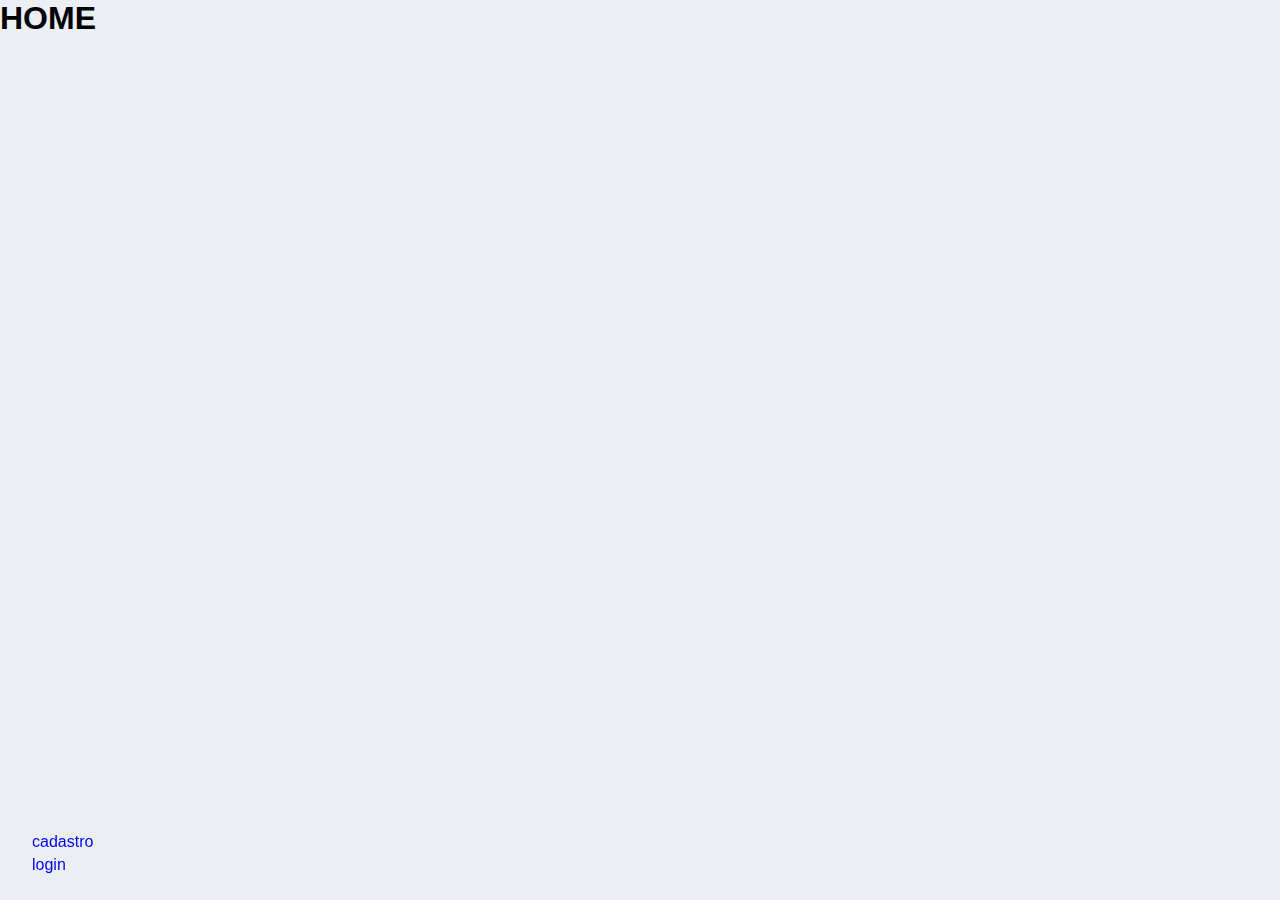
<file: index.html>
<!DOCTYPE html>
<html lang="en">
<head>
    <meta charset="UTF-8">
    <meta name="viewport" content="width=device-width, initial-scale=1.0">
    <title>Document</title>
    <link rel="stylesheet" href="./style.css">
</head>
<body>
    <div class="links">
    <a class="linkcadastro" href="/cadastro/index.html">cadastro</a>
    <a class="linklogin" href="/login/index.html">login</a>
</div>
    <div class="container">
        <h1>
            HOME
        </h1>
    </div>

    <script src="script.js"></script>
</body>
</html>
</file>
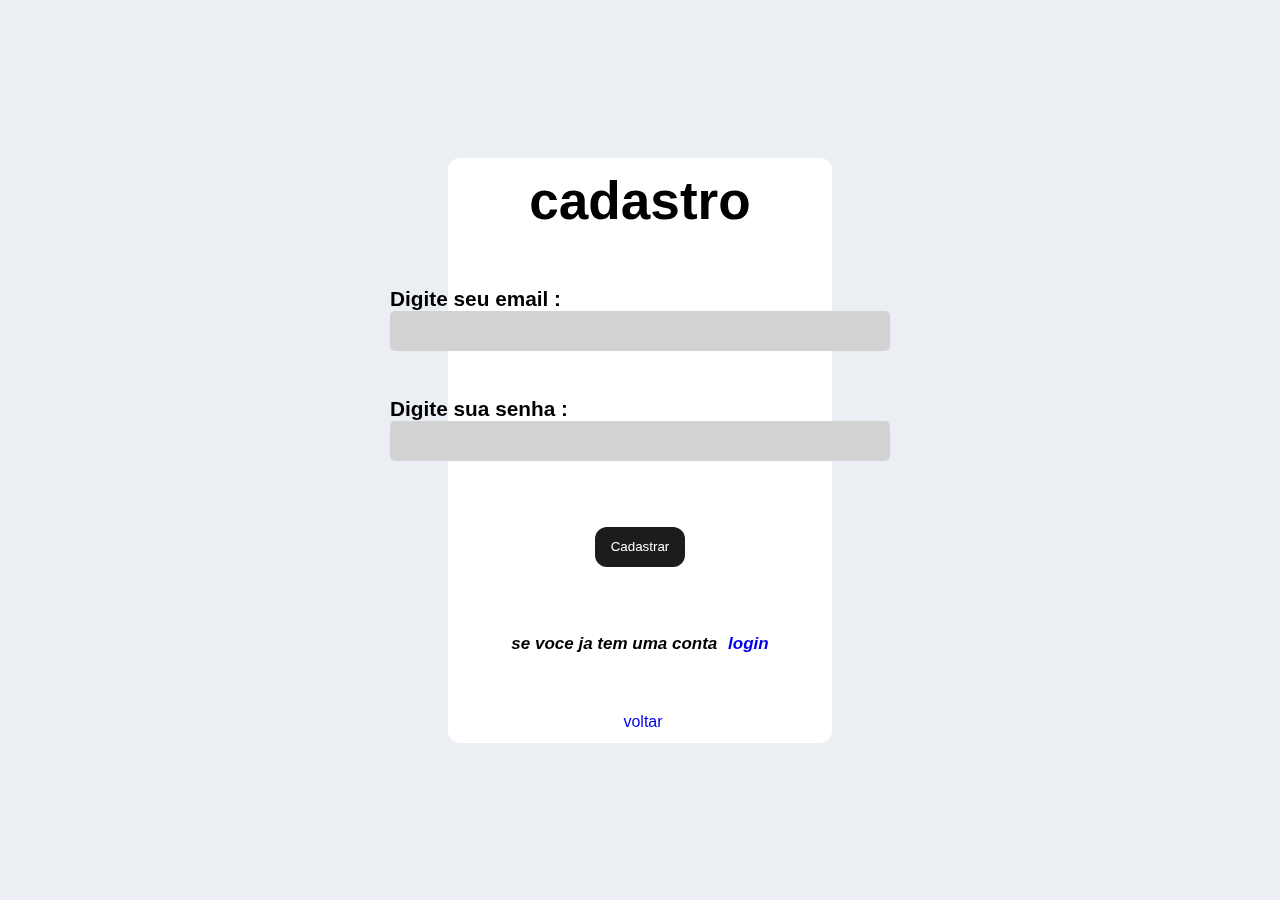
<file: cadastro/index.html>
<!DOCTYPE html>
<html lang="en">
  <head>
    <meta charset="UTF-8" />
    <meta name="viewport" content="width=device-width, initial-scale=1.0" />
    <title>Document</title>
    <link rel="stylesheet" href="../style.css" />
  </head>
  <body>
    <div class="caixa">
      <form class="cadastro" id="registerform">
        <h2>cadastro</h2>
        <fieldset class="caixadelogin">
          <label>Digite seu email : </label>
          <input type="email" id="email" /><br /><br />
          <label>Digite sua senha : </label>
          <input type="password" id="senha" />
        </fieldset>
        <button type="submit" id="btn">Cadastrar</button>
        <p>
          se voce ja tem uma conta
          <a class="linklogin" href="../login/index.html">login</a>
        </p>
        <a class="linkcadastro" href="../login/index.html">voltar</a>
      </form>
    </div>
    <script src="script.js"></script>
  </body>
</html>
</file>
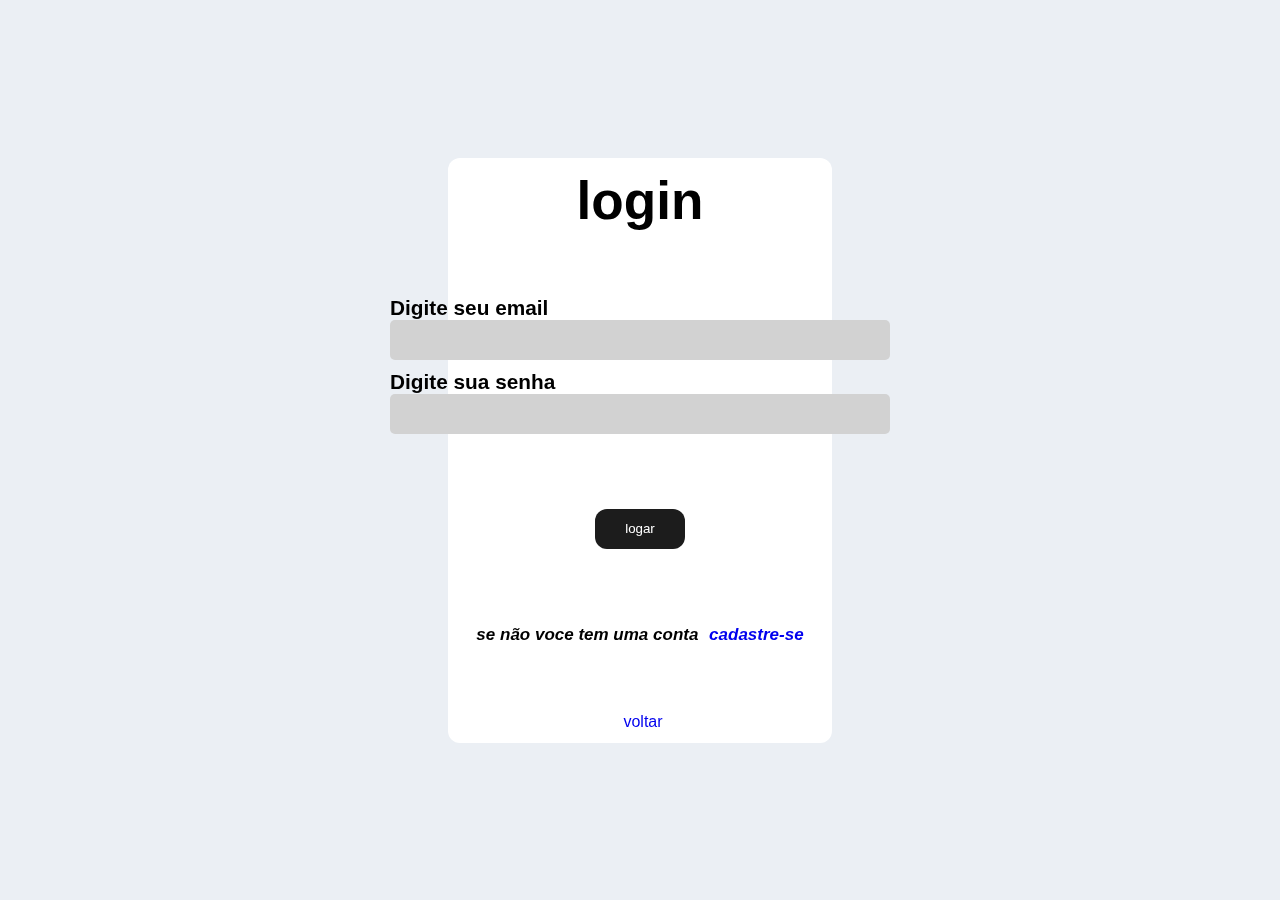
<file: login/index.html>
<!DOCTYPE html>
<html lang="en">
  <head>
    <meta charset="UTF-8" />
    <meta name="viewport" content="width=device-width, initial-scale=1.0" />
    <link rel="stylesheet" href="../style.css" />
  </head>
  <body>
    <div class="caixa">
      <form class="login">
        <h2>login</h2>
        <fieldset class="caixadelogin">
          <label for="email">Digite seu email</label>
          <input type="email" class="email" />
          <label for="senha">Digite sua senha</label>
          <input type="password" class="senha" />
        </fieldset>
        <button type="submit" id="btn">logar</button>
        <p>
          se não voce tem uma conta
          <a class="linkcadastro" href="../cadastro/index.html">cadastre-se</a>
        </p>
        <a class="linkcadastro" href="../cadastro/index.html">voltar</a>
      </form>
    </div>
    <script src="script.js"></script>
  </body>
</html>
</file>
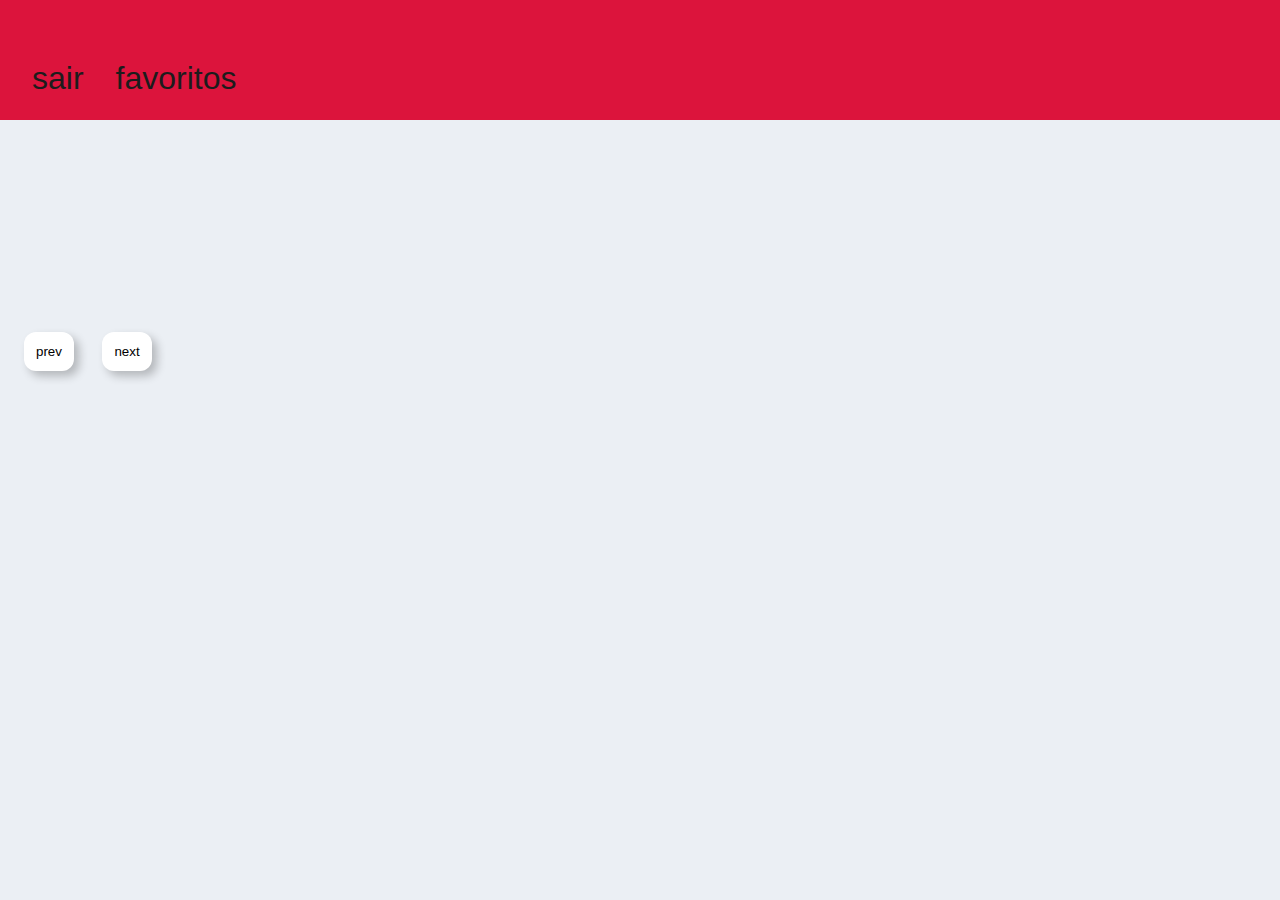
<file: pokedex/index.html>
<!DOCTYPE html>
<html lang="en">
    <head>
        <meta charset="UTF-8">
        <meta name="viewport" content="width=device-width, initial-scale=1.0">
        <title>Document</title>
        <link rel="stylesheet" href="../style.css">
    </head>
    <body class="poke">
        <div class="barra">

            

            <a class="sair" href="../login/index.html">sair</a>
            <a class="sair" href="../favoritos/index.html">favoritos</a>
        </div>
        <div class="imgpoke">
            <ul class="pokemons">
        </div>
          
        </ul>
        <button id="preve" class="next">prev</button>
        <button id="nexte" class="next"> next </button>
<script type="module" src="paginacao.js"></script>
</html>
</file>
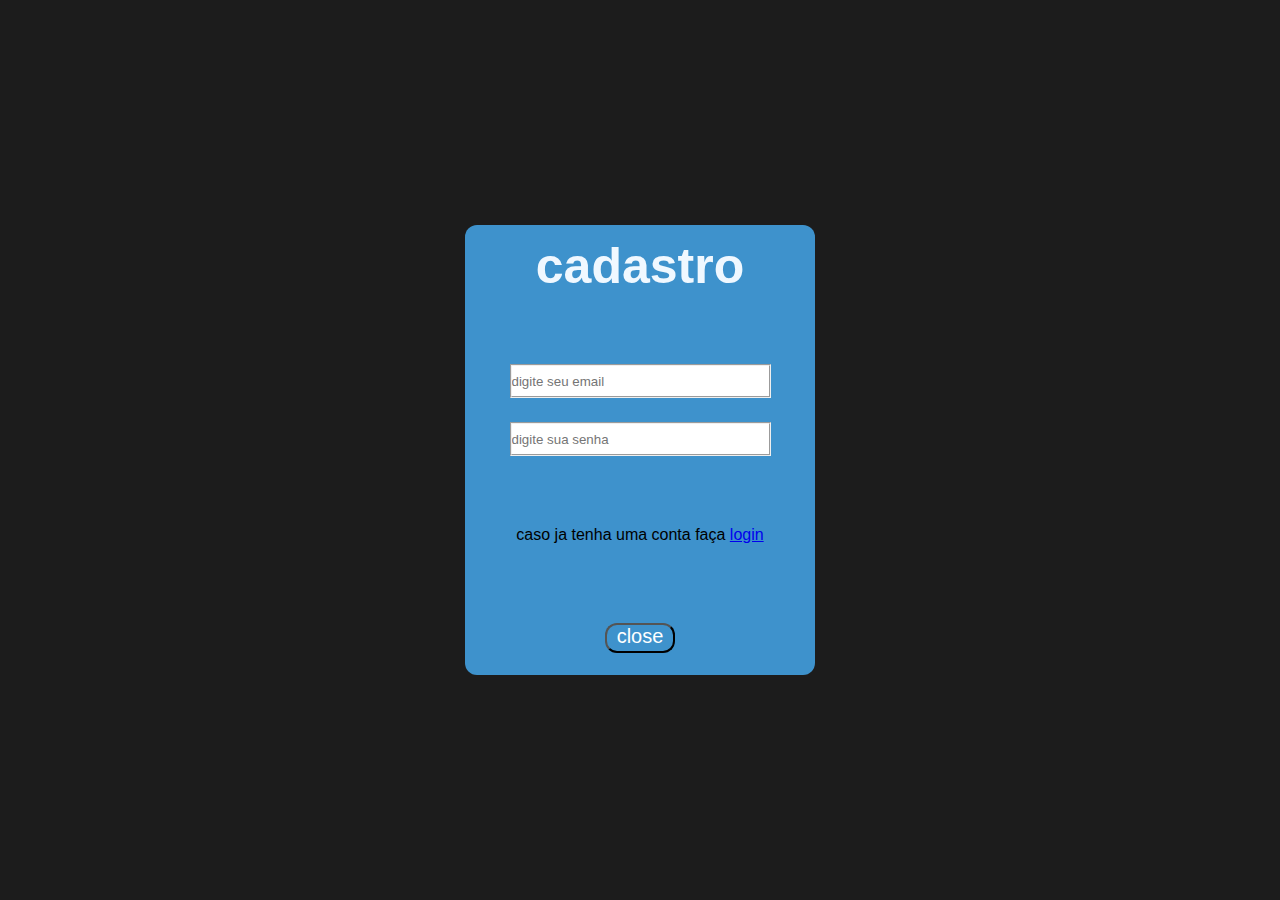
<file: index2.html>
<!DOCTYPE html>
<html lang="en">
<head>
    <meta charset="UTF-8">
    <meta name="viewport" content="width=device-width, initial-scale=1.0">
    <title>Document</title>
    <link rel="stylesheet" href="./style2.css">
</head>
<body>
    <div class="fundo">
        <div class="login">
             <h1>cadastro</h1>
  <form class="formulario">
      <fieldset>
          <label></label>
          <input type="email" id="email" placeholder="digite seu email">
          </fieldset>
          <fieldset>
              <input type="password" id="senha" placeholder="digite sua senha">
      </fieldset>
 
  </form>
  <p class="textcadas2">caso ja tenha uma conta  faça <a href="./index.html">login</a></p>
  <button class="close2">close</button> 
   </div> 
</div>
</body>
</html>
</file>
<file: style.css>
*{
    margin: 0;
    padding: 0;
    box-sizing: border-box;
    font-family: 'Gill Sans', 'Gill Sans MT', Calibri, 'Trebuchet MS', sans-serif   ;
}
body{
    background-color: #ebeff4;
}

.links{
    margin: 16px;
    display: flex;
    position: fixed;
    bottom: 10px;   
    left: 10px;
    flex-direction: column;
    gap: 5px;      
    z-index: 9999;
}
.linkcadastro{
  text-decoration: none;
  margin-left: 6px;
}
.linklogin{
    text-decoration: none;
    margin-left: 6px;
}
.login{
    display: flex;
    position: fixed;
    align-items: center;
    justify-content:space-between ;
    flex-direction: column;
    background-color: #ffffff;
    width: 30%;
    height: 65%;
    border-radius: 12px;
    padding: 12px;
}
.caixadelogin{
  display: flex;
  flex-direction: column;
    border: none;
  }
  input {
    border: none;
    background:rgb(210, 210, 210);
    padding: 5px;
    margin-bottom: 10px;
    border-radius: 5px;
    height: 40px;
    width: 500px;
  }
  label{
    font-size: 130%;
    font-weight: 600;
  }
  h2{
    font-family: sans-serif;
    font-size:332% ;
    font-weight: 800;
  }
  p{
    font-size: 130%;
    font-weight: 800;
  }
 #btn{
  padding: 8px;
  border: none;
  cursor: pointer;
  border-radius: 12px;
  background: #1c1c1c;
  min-width: 90px;
  min-height: 40px;
  color: #ffffff;
  transition: transform .5s;
}
#btn:hover {
  transform: scale(1.2);
}
  .cadastro{
     display: flex;
    position: fixed;
    align-items: center;
    justify-content:space-between ;
    flex-direction: column;
    background-color: #ffffff;
    width: 30%;
    height: 65%;
    border-radius: 12px;
    padding: 12px;
  }
  #prev{
    border-radius: 5px;
    color: #1c1c1c;
    min-height: 70px;
    min-width: 100px;
    text-decoration: none;
    padding: 5px;
    background:linear-gradient(to right, #ff7e5f, #feb47b);
  }
#next{
  min-height: 70px;
  min-width: 100px;
  border-radius: 5px;
  color: #1c1c1c;
  text-decoration: none;
  padding: 5px;
  background:linear-gradient(to right, #ff7e5f, #feb47b);
}
.pokemons li{
    box-shadow: rgba(0, 0, 0, 0.24) 5px 5px 10px;
    background: #ffffff;
    border-radius: 5px;
    list-style: none;
    min-width: 440px;
    min-height: 170px;
    padding: 12px;
    display: flex;
    justify-content: space-around;
    align-items: center;
    transition: transform .5s;
}
.pokemons li:hover {
  transform: scale(1.1);
}
.imgpoke img{
  min-height: 150px;
  max-height: 150px;
}
ul{
  display: flex;
  flex-wrap: wrap;
  min-height: 200px;
  gap: 16px;
  margin-top: 12px;
  justify-content: center;
}
.poke {
  background: #ebeff4;
}
.informacoesPoke{
  background: #ffffff;
  height: 100%;
  position: absolute;
}
.containerpoke{
      position: absolute;
      top: 0;
      left: 50%;
      width: 760px;
      height: 700px;
      border-radius: 50%;
      transform: translate(-50%, -50%);
      z-index: 0;
}
.descricao1{
    display: flex;
    align-items: center;
    width: 100%;
    height: 100vh;
    position: fixed;
    top: 0;
    left: 0;
}
.div-p{
  font-family: OCR A Std, monospace;
  margin-top: -23px;
}
.namepoke{
      font-size: 50px;
      margin: 20px 0 10px;
      font-weight: bold;
      z-index: 1;
      position: relative;
}
.descricao{
  padding: 8px;
  border: none;
  cursor: pointer;
  border-radius: 12px;
  background: #1c1c1c;
  margin-top: 20px;
  color: #ffffff;
  transition: transform .5s;
}
.descricao:hover {
  transform: scale(1.2);
}
.next{
  background: #ffffff;
  border: none;
  outline: none;
  border-radius: 12px;
  padding: 12px;
  margin-left: 24px;
  box-shadow: rgba(0, 0, 0, 0.24) 5px 5px 10px;  
}
p{
     text-align: left;
      font-style: italic;
      font-size: 17px;
      margin-top: 8px;
      line-height: 1.5;
      z-index: 1;
      position: relative;
}
.caixa{
  display: flex;
  justify-content: center;
  align-items: center;
  width: 100%;
  height: 100vh;
}
.axl{
  position: absolute;
  left: 4%;
  width: 600px;
  height: 90%;
  background: white;
  border-radius: 20px;
  box-shadow: 0 8px 16px rgba(0, 0, 0, 0.1);
  padding: 30px 20px 20px;
  text-align: center;
  overflow: hidden;
}
.imgpok{
    width: 400px;
    top: 60px;
    margin: 10px 0;
    z-index: 1;
    position: relative;
}
.barra{
  display: flex;
  background-color: #DC143C;
  width: 100%;
  min-height: 120px;
}
.sair{
  color: #1c1c1c;
  outline: none;
  text-decoration: none;
  font-size: 32px;
  margin-top: 60px;
  margin-left: 32px;
}
.bloco{
   position: absolute;
      top: 100%;
      left: 50%;
      width: 760px;
      height: 600px;
      border-radius: 30%;
      transform: translate(-50%, -50%);
      z-index: 0;
      background-color: #d8d8d8;
}
.descricao2{
    display: flex;
    height: 90%;
    width: 54%;
    margin-left: 41%;
    background-color: #ffffff;
    padding: 24px;
      box-shadow: rgba(0, 0, 0, 0.24) 5px 5px 10px;  
       border-radius: 20px;
}
.barra1 {
  width: 100%;
  background: #ddd;
  height: 20px;
  border-radius: 10px;
  overflow: hidden;
}
.progreco {
  height: 100%;
  background: green;
  transition: width 0.3s ease;
  border-radius: 10px;
}
</file>
<file: style2.css>
*{
    margin: 0;
    padding: 0;
    box-sizing: border-box;
}
body{
    background-color: #1c1c1c;
}
h1{
    color: aliceblue;
}
.fundo{
    display: flex;
    justify-content: center;
   top: 0;
    left: 0;
    height: 100vh;
    width: 100%;
    align-items: center ;
    background-color: #1c1c1c;
}
.login{
   
    border-radius: 12px;
    background-color: #3e92cc;
    padding: 12px;
    height: 450px;
    width: 350px;
    justify-items: center;
    display: flex;
    align-items: center;
    flex-direction: column;
    justify-content: space-between;
}h1
{
    font-family: 'Gill Sans', 'Gill Sans MT', Calibri, 'Trebuchet MS', sans-serif;
    font-size: 50px;
}
input{
   border: none;
    width: 257px;
    height: 30px;
}
.formulario{
  
  gap: 24px;
  display: flex;
  flex-direction: column; 
}
.textcadas2{
    font-family: 'Gill Sans', 'Gill Sans MT', Calibri, 'Trebuchet MS', sans-serif;
}
.close2{
    margin: 10px;
    display: flex;
    justify-content: center;
    width: 70px;
    height: 30px;
    background-color: #3e92cc;
    border-radius: 12px;
    color: white;
    font-family: 'Gill Sans', 'Gill Sans MT', Calibri, 'Trebuchet MS', sans-serif;
    font-size: 20px;
}
</file>
